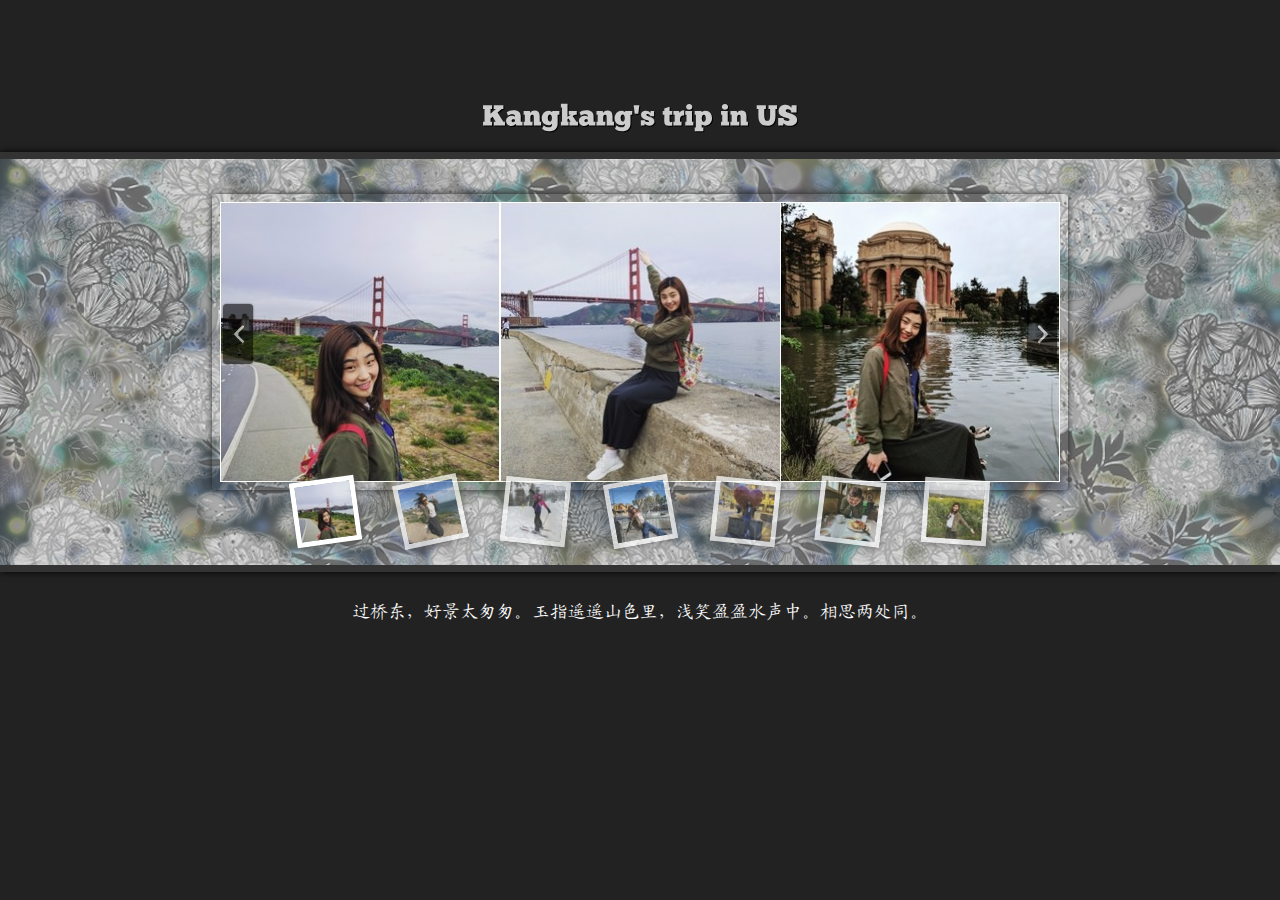
<file: index.html>
<!DOCTYPE html>
<html>
    <head>
        <title>Kangkang's trip</title>
        <meta http-equiv="Content-Type" content="text/html; charset=UTF-8"/>
<!--         <meta name="viewport" content="width=device-width, initial-scale=1,user-scalable=no"> -->

 		<meta name="description" content="Kangkang's trip in US" />
        <link rel="icon" href="images/flower_icon.ico">
        <link rel="stylesheet" type="text/css" href="css/style.css" />
        <link rel="stylesheet" href="css/init.css">
		<script src="js/cufon-yui.js" type="text/javascript"></script>
		<script src="js/ChunkFive_400.font.js" type="text/javascript"></script>
		<script type="text/javascript">
			Cufon.replace('h1',{ textShadow: '1px 1px #000'});
			Cufon.replace('h2',{ textShadow: '1px 1px #000'});
			Cufon.replace('.footer',{ textShadow: '1px 1px #000'});
			Cufon.replace('.pxs_loading',{ textShadow: '1px 1px #000'});
		</script>
    </head>
    <body>
    	<audio autoplay loop>
		  <source src="bgm.mp3" type="audio/mp3">
		  Your browser does not support the audio element.
		</audio>
		<div class="wrapper">
			<h1>Kangkang's trip in US</h1>
		</div>

		<div id="pxs_container" class="pxs_container">
			<div class="pxs_bg">
				<div class="pxs_bg1"></div>
				<div class="pxs_bg2"></div>
				<div class="pxs_bg3"></div>
			</div>
			<div class="pxs_loading">Loading...</div>
			<div class="pxs_slider_wrapper">
				<ul class="pxs_slider">
					<li><img src="images/long1.jpg" alt="img1" /></li>
					<li><img src="images/long2.jpg" alt="img2" /></li>
					<li><img src="images/long3.jpg" alt="img3" /></li>
					<li><img src="images/long4.jpg" alt="img4" /></li>
					<li><img src="images/long5.jpg" alt="img5" /></li>
					<li><img src="images/long6.jpg" alt="img6" /></li>
					<li><img src="images/long7.jpg" alt="img7" /></li>
				</ul>
				<div class="pxs_navigation">
					<span class="pxs_next"></span>
					<span class="pxs_prev"></span>
				</div>
				<ul class="pxs_thumbnails">
					<li><img src="images/thumbs/t1.jpg" alt="img1" /></li>
					<li><img src="images/thumbs/t2.jpg" alt="img2" /></li>
					<li><img src="images/thumbs/t3.jpg" alt="img3" /></li>
					<li><img src="images/thumbs/t4.jpg" alt="img4" /></li>
					<li><img src="images/thumbs/t5.jpg" alt="img5" /></li>
					<li><img src="images/thumbs/t6.jpg" alt="img6" /></li>
					<li><img src="images/thumbs/t7.jpg" alt="img7" /></li>
				</ul>
			</div>
		</div>
		<div class="footer-banner" style="margin:30px auto"></div>
		<script type="text/javascript" src="jquery.min.js"></script>
		<script type="text/javascript" src="js/jquery.easing.1.3.js"></script>
		<script type="text/javascript">
			(function($){
				$.fn.parallaxSlider = function(options){
					var opts = $.extend({}, $.fn.parallaxSlider.defaults, options);
					return this.each(function(){
						var $pxs_container = $(this),
						o = $.meta ? $.extend({}, opts, $pxs_container.data()) : opts;

						// main slider
						var $pxs_slider = $('.pxs_slider',$pxs_container),
						// the elements in the slider
						$elems = $pxs_slider.children(),
						total_elems = $elems.length,
						// the navigation buttons
						$pxs_next = $('.pxs_next',$pxs_container),
						$pxs_prev = $('.pxs_prev',$pxs_container),
						// bg
						$pxs_bg1 = $('.pxs_bg1',$pxs_container),
						$pxs_bg2 = $('.pxs_bg2',$pxs_container),
						$pxs_bg3 = $('.pxs_bg3',$pxs_container),
						// current image
						current = 0,
						// the thumbs container
						$pxs_thumbnails = $('.pxs_thumbnails',$pxs_container),
						// the thumbs
						$thumbs = $pxs_thumbnails.children(),
						slidershow,
						// the loading image
						$pxs_loading = $('.pxs_loading',$pxs_container),
						$pxs_slider_wrapper = $('.pxs_slider_wrapper',$pxs_container);

						// first preload all the images
						var loaded = 0,
						$images = $pxs_slider_wrapper.find('img');

						$images.each(function(){
							var $img = $(this);
							$('<img/>').load(function(){
								++loaded;
								if(loaded === total_elems * 2){
									$pxs_loading.hide();
									$pxs_slider_wrapper.show();
									displayText(current);

									// one images width
									var one_image_w = $pxs_slider.find('img:first').width();

									// set the width of slider, of each one of its elements and of the navigation buttons
									setWidths($pxs_slider, $elems, total_elems, $pxs_bg1, $pxs_bg2, $pxs_bg3, one_image_w, $pxs_next, $pxs_prev);
									// set the width of the thumbs and spread them evenly
									$pxs_thumbnails.css({
										'width': one_image_w + 'px',
										'margin-left': -one_image_w/2 + 'px'
									});
									var spaces = one_image_w/(total_elems+1);
									$thumbs.each(function(i){
										var $this = $(this);
										var left = spaces * (i+1) - $this.width()/2;
										$this.css('left',left + 'px');

										if(o.thumbRotation){
											var angle = Math.floor(Math.random()*41)-20;
											$this.css({
												'-moz-transform': 'rotate('+angle+'deg)',
												'-webkit-transform': 'rotate('+angle+'deg)',
												'transform': 'rotate('+angle+'deg)'
											});
										}
										// hovering the thumbs animates them up and down
										$this.bind('mouseenter',function(){
											$(this).stop().animate({top:'-10px'},100);
										}).bind('mouseleave',function(){
											$(this).stop().animate({top:'0px'},100);
										});
									});

									// make the first thumb selected
									highlight($thumbs.eq(0));

									// slide when clicking the navigation buttons
									$pxs_next.bind('click',function(){
										++current;
										displayText(current);
										if(current >= total_elems)
											if(o.circular){
												current = 0;
											}
										else{
											--current;
											return false;
										}
										highlight($thumbs.eq(current));
										slide(current, $pxs_slider, $pxs_bg3, $pxs_bg2, $pxs_bg1, o.speed, o.easing, o.easingBg);
									});
									$pxs_prev.bind('click',function(){
										--current;
										displayText(current);
										if(current < 0)
											if(o.circular){
												current = total_elems - 1;
											}
										else{
											++current;
											return false;
										}
										highlight($thumbs.eq(current));
										slide(current, $pxs_slider, $pxs_bg3, $pxs_bg2, $pxs_bg1, o.speed, o.easing, o.easingBg);
									});
									// clicking a thumb will slide to the respective image
									$thumbs.bind('click',function(){
										var $thumb = $(this);
										highlight($thumb);
										// if autoplay interrupt when user clicks
										if(o.auto){
											clearInterval(slidershow);
										}
										current = $thumb.index();
										displayText(current);
										slide(current, $pxs_slider, $pxs_bg3, $pxs_bg2, $pxs_bg1, o.speed, o.easing, o.easingBg);
									});

									// activate the autoplay mode if that option was specified
									if(o.auto !== 0){
										o.circular = true;
										slidershow = setInterval(function(){
											$pxs_next.trigger('click');
										},o.auto);
									}

									// resizing window
									$(window).resize(function(){
										w_w = $(window).width();
										setWidths($pxs_slider, $elems, total_elems, $pxs_bg1, $pxs_bg2, $pxs_bg3, one_image_w, $pxs_next, $pxs_prev);
										slide(current, $pxs_slider, $pxs_bg3, $pxs_bg2, $pxs_bg1, 1, o.easing, o.easingBg);
									});
								}
							}).error(function(){
								alert('here')
							}).attr('src',$img.attr('src')); // img.load
						});// images.each

					});
				};

				// the current windows width
				var w_w = $(window).width();

				// utility functions definition
				var slide = function(current, $pxs_slider,$pxs_bg3, $pxs_bg2, $pxs_bg1, speed, easing, easingBg){
					var slide_to = parseInt(-w_w * current);
					// differentiate slide portions for different bg
					$pxs_slider.stop().animate({
						left: slide_to + 'px'
					},speed,easing);
					$pxs_bg3.stop().animate({
						left: slide_to/2 + 'px'
					},speed,easingBg);
					$pxs_bg2.stop().animate({
						left: slide_to/4 + 'px'
					},speed,easingBg);
					$pxs_bg1.stop().animate({
						left: slide_to/8 + 'px'
					},speed,easingBg);
				}

				var highlight = function($elem){
					$elem.siblings().removeClass('selected');
					$elem.addClass('selected');
				}

				var setWidths = function($pxs_slider, $elems, total_elems, $pxs_bg1, $pxs_bg2, $pxs_bg3, one_image_w, $pxs_next, $pxs_prev){
					// width of the slider = windows width * number of elements in the slider
					var pxs_slider_w = w_w * total_elems;
					$pxs_slider.width(pxs_slider_w + 'px');
					$elems.width(w_w +'px');
					// set the width of each bg image div
					$pxs_bg1.width(pxs_slider_w + 'px');
					$pxs_bg2.width(pxs_slider_w + 'px');
					$pxs_bg3.width(pxs_slider_w + 'px');

					// navigation next and prev location
					var position_nav = w_w/2 - one_image_w/2 + 3;
					$pxs_next.css('right',position_nav + 'px');
					$pxs_prev.css('left',position_nav + 'px');
				}

				// display footer text
				var displayText = function(current){
					var num = (current+7) % 7;
					var footer_messages = $('.footer-banner');
					footer_messages.text(poems[num]);
				}

				// poems
				var poems = [
								'过桥东，好景太匆匆。玉指遥遥山色里，浅笑盈盈水声中。相思两处同。',
								'小康康，斜立水一方。颜似朝霞著春雨，心如明月映秋霜。豆蔻正轻狂。',
								'雪上行，双板立亭亭。心若凝云山间定，身似飞燕掌中轻。了却功与名。',
								'学院冷，天赋始纵横。飞杖流火龙蛇走，弹指惊雷锦绣成。无意戏苍生。',
								'又重逢，藩城正春风。旧时街头藏烟紫，今朝人面映花红。相顾不言中。',
								'觅食忙，好事总成双。西塞松饼不觉暖，北湾生蚝正清凉。却道你先尝。',
								'驱车马，晨起尽天涯。三月加州三分雨，一池春水一城花。且看且还家。'
				]

				// default setting
				$.fn.parallaxSlider.defaults = {
					auto: 0,
					speed: 1000,
					easing: 'jswing',
					easingBg: 'jswing',
					circular: true,
					thumbRotation: true
				};
				// easeInOutExpo, easeInBack
			})(jQuery)
		</script>
       	<script type="text/javascript">
       		$(function(){
       			var $pxs_container = $('#pxs_container');
       			$pxs_container.parallaxSlider();
       		});
       	</script>
    </body>
</html>
</file>
<file: css/style.css>
@font-face{
  font-family: myFont;
  src: url(./gb.ttf);
}

*{
	margin:0;
	padding:0;
}
body{
	font-family:"Trebuchet MS", "Myriad Pro", Arial, sans-serif;
	font-size:14px;
	background:#222;
	color:#333;
	/*text-shadow:1px 1px 1px #fff;*/
	overflow-x:hidden;
}
h1{
	color:#ccc;
}
h2{
	font-size:20px;
	padding:10px 0px 10px 0px;
	margin:15px 0px 20px 0px;
}
a{
	color:#555;
	text-decoration:none;
}
a:hover{
	color:#222;
}
p{
	padding:5px 0px;
}
.wrapper{
	width: auto;
	margin:100px auto 20px;
	text-align: center;
}
.clear{
	clear:both;
}
.footer{
	text-align:center;
	width:100%;
	padding:20px 0px;
	clear:both;
	margin-top:30px;
}
.footer a{
	margin:0px 20px;
}
/* Slider Style */
.pxs_container{
	width:100%;
	height:420px;
	position:relative;
	border-top:7px solid #333;
	border-bottom:7px solid #333;
	overflow:hidden;
	-moz-box-shadow:0px 0px 7px #000;
	-webkit-box-shadow:0px 0px 7px #000;
	box-shadow:0px 0px 7px #000;
}
.pxs_bg{
	background:transparent url(../images/bg.png) repeat top left;
}
.pxs_bg div{
	position:absolute;
	top:0px;
	left:0px;
	width:8848px; /*1264px window width times number of images*/
	height:420px;
	background-repeat:repeat;
	background-position:top left;
	background-color:transparent;
}
.pxs_bg .pxs_bg1{
	background-image:url(../images/bg1.png);
	/*left negative 1/8 of ww*/
}
.pxs_bg .pxs_bg2{
	background-image:url(../images/bg2.png);
	/*left negative 1/4 of ww*/
}
.pxs_bg .pxs_bg3{
	background-image:url(../images/bg3.png);
	/*left negative 1/2 of ww*/
}
.pxs_slider_wrapper{
	display:none;
}
.pxs_container ul{
	margin:0px;
	padding:0px;
	list-style:none;
}
ul.pxs_slider{
	position:absolute;
	left:0px;
	top:0px;
	height:420px;
}
ul.pxs_slider li{
	height:420px;
	float:left;
	position:relative;
}
ul.pxs_slider li img{
	display:block;
	margin:35px auto 0px auto;
	-moz-box-shadow:0px 0px 7px #222;
	-webkit-box-shadow:0px 0px 7px #222;
	box-shadow:0px 0px 7px #222;
	border: 8px solid transparent;
	-moz-border-radius:4px;
	-webkit-border-radius:4px;
	border-radius:4px;
}
ul.pxs_thumbnails{
	height:35px;
	position:absolute;
	top:320px;
	left:50%;
}
ul.pxs_thumbnails li{
	position:absolute;
	display:block;
}
ul.pxs_thumbnails li img{
	border: 5px solid #FFFFFF;
	-moz-box-shadow:1px 1px 7px #555;
	-webkit-box-shadow:1px 1px 7px #555;
	box-shadow:1px 1px 7px #555;
	cursor:pointer;
	display:block;
	opacity:0.7;
}
ul.pxs_thumbnails li.selected img{
	opacity:1.0;
}
.pxs_navigation span{
	position:absolute;
	width:30px;
	height:60px;
	-moz-box-shadow:0px 0px 2px #000;
	-webkit-box-shadow:0px 0px 2px #000;
	box-shadow:0px 0px 2px #000;
	top:145px;
	opacity:0.6;
	-moz-border-radius:4px;
	-webkit-border-radius:4px;
	border-radius:4px;
	cursor:pointer;
}
.pxs_navigation span:hover{
	opacity:0.9;
}
.pxs_navigation span.pxs_prev{
	background:#000 url(../images/prev.png) no-repeat center center;
}
.pxs_navigation span.pxs_next{
	background:#000 url(../images/next.png) no-repeat center center;
}
.pxs_loading{
	color:#fff;
	font-size:20px;
	padding:15px 15px 15px 50px;
	position:absolute;
	background:#333 url(../images/ajax-loader.gif) no-repeat 10px 50%;
	-moz-border-radius:15px;
	-webkit-border-radius:15px;
	border-radius:15px;
	opacity:0.7;
	width:180px;
	position:absolute;
	top:150px;
	left:50%;
	margin-left:-90px;
}

.footer-banner{
	text-align: center;
	color: white;
	font-family: myFont;
	font-size: 18px;
}
</file>
<file: css/init.css>
*, *:after, *:before { -webkit-box-sizing: border-box; -moz-box-sizing: border-box; box-sizing: border-box; }
.clearfix:after{visibility:hidden;display:block;font-size:0;content:" ";clear:both;height:0}
.clearfix{*zoom:1}
.fl{float:left}
.fr{float:right}
.fl,.fr{_display:inline}
.top-banner {
	position:absolute;
	z-index: 999;
	left:0;
	top:0;
	height:40px;
	line-height:40px;
	padding:0 30px;
	width:100%;
	font-size: 13px;
	background-color: rgba(255, 255, 255, 0.15);
	color: #fff;
	/*text-shadow: 1px 1px 3px #333;*/
	/*box-shadow: 0 1px 0 #999;*/
}
.top-banner a {
	color: #fff;
	text-decoration: none;
}
</file>
